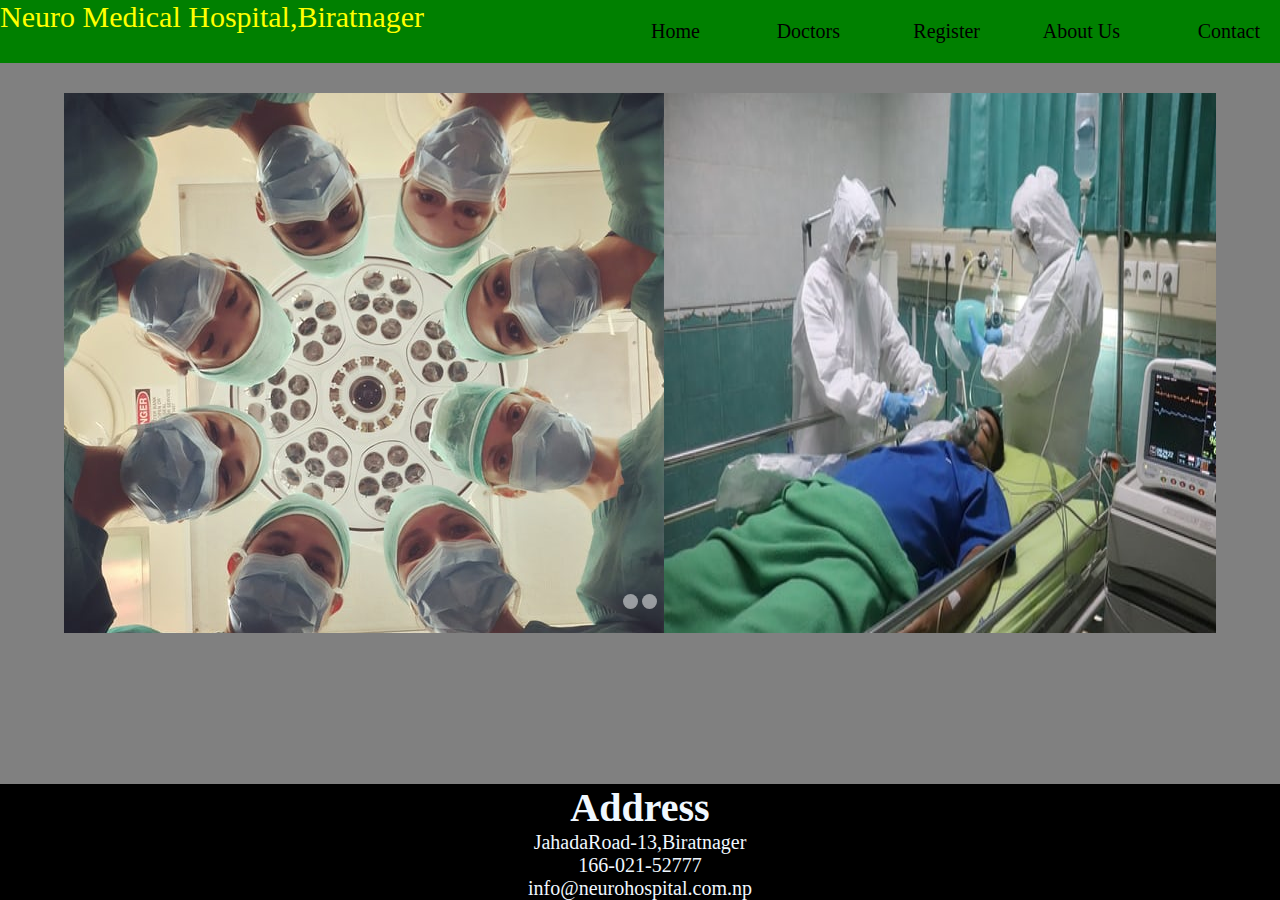
<file: doc/index.html>
<!DOCTYPE html>
<html lang="en">

<head>
  <meta charset="UTF-8">
  <meta http-equiv="X-UA-Compatible" content="IE=edge">
  <meta name="viewport" content="width=device-width, initial-scale=1.0">
  <title>Neuro Hospital</title>
  <link rel="stylesheet" href="../doc/neuro.css">
</head>

<body>
  <div class="Nav">
    <p>Neuro Medical Hospital,Biratnager</p>
    <ul>
      <li><a href="../doc/index.html">Home</a></li>
      <li><a href="Doctor.html">Doctors</a></li>
      <li><a href="Services.html">Register</a></li>
      <li><a href="Blog.html">About Us</a></li>
      <li><a href="../doc/Contact.html">Contact</a></li>
    </ul>
  </div>
  <div class="slider-box">
    <div id="slides">
      <img src="../images/doctors.jfif">
      <img src="../images/patient.jfif">
      <img src="../images/operation.jfif">
      <img src="../images/bed.jfif">
    </div>
    <div class="indicator">
      <span id="btn1"></span>
      <span id="btn2"></span>
    </div>
    </div>
    <script>

      var slide = document.getElementById("slides");
      var btn1 = document.getElementById('btn1');
      var btn2 = document.getElementById('btn2');
      var btn3 = document.getElementById('btn3');

      btn1.onclick = function () {
          slide.style.transform = "translateX(0px)";
          btn1.classList.add('active');
          btn2.classList.remove('active');
          btn3.classList.remove('active');
      };
      btn2.onclick = function () {
          slide.style.transform = "translateX(-100%)";
          btn1.classList.remove('active');
          btn2.classList.add('active');
          btn3.classList.remove('active');
      };
  </script>
</body>
<footer>
  <div class="main-content">
  <h1>Address</h1>
  <div class="Location">
    <span class="text">JahadaRoad-13,Biratnager</span>
  </div>
  <div class="Phone">
    <span class="text"> 166-021-52777 </span>
  </div>
  <div class="Email">
    <span class="text">info@neurohospital.com.np</span>
  </div>
  </div>
</footer>
</html>
</file>
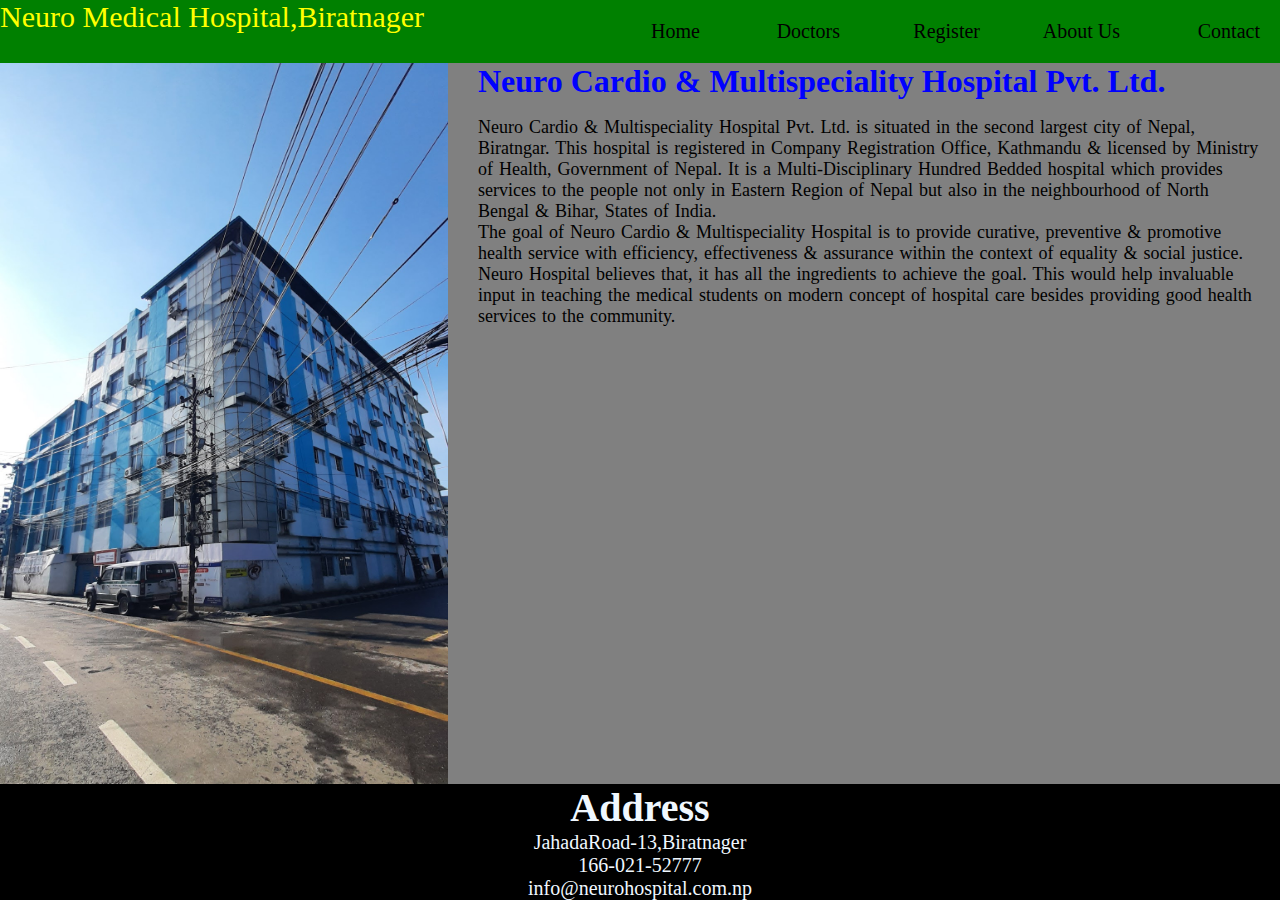
<file: doc/Blog.html>
<!DOCTYPE html>
<html lang="en">

<head>
    <meta charset="UTF-8">
    <meta http-equiv="X-UA-Compatible" content="IE=edge">
    <meta name="viewport" content="width=device-width, initial-scale=1.0">
    <title>Neuro Hospital</title>
    <link rel="stylesheet" href="../doc/neuro.css">
    <script src="neuro.js"></script>
</head>

<body>
    <div class="Nav">
        <p>Neuro Medical Hospital,Biratnager</p>
        <ul>
            <li><a href="../doc/index.html">Home</a></li>
            <li><a href="Doctor.html">Doctors</a></li>
            <li><a href="Services.html">Register</a></li>
            <li><a href="Blog.html">About Us</a></li>
            <li><a href="../doc/Contact.html">Contact</a></li>
        </ul>
    </div>
    <div class="image">
        <img src="../images/hospital.jpg">
    </div>
    <div class="intro">
        <h1>Neuro Cardio & Multispeciality Hospital Pvt. Ltd.</h1>
            <p>Neuro Cardio & Multispeciality Hospital Pvt. Ltd. is situated in the second largest city of Nepal,
            Biratngar. This hospital is registered in Company Registration Office, Kathmandu & licensed by Ministry of
            Health, Government of Nepal. It is a Multi-Disciplinary Hundred Bedded hospital which provides services to
            the people not only in Eastern Region of Nepal but also in the neighbourhood of North Bengal & Bihar, States
            of India.
            <br>
            The goal of Neuro Cardio & Multispeciality Hospital is to provide curative, preventive & promotive health
            service with efficiency, effectiveness & assurance within the context of equality & social justice. Neuro
            Hospital believes that, it has all the ingredients to achieve the goal. This would help invaluable input in
            teaching the medical students on modern concept of hospital care besides providing good health services to
            the community.</p>
        </p>
    </div>
</body>
<footer>
    <div class="main-content">
    <h1>Address</h1>
    <div class="Location">
      <span class="text">JahadaRoad-13,Biratnager</span>
    </div>
    <div class="Phone">
      <span class="text"> 166-021-52777 </span>
    </div>
    <div class="Email">
      <span class="text">info@neurohospital.com.np</span>
    </div>
    </div>
  </footer>
</html>
</file>
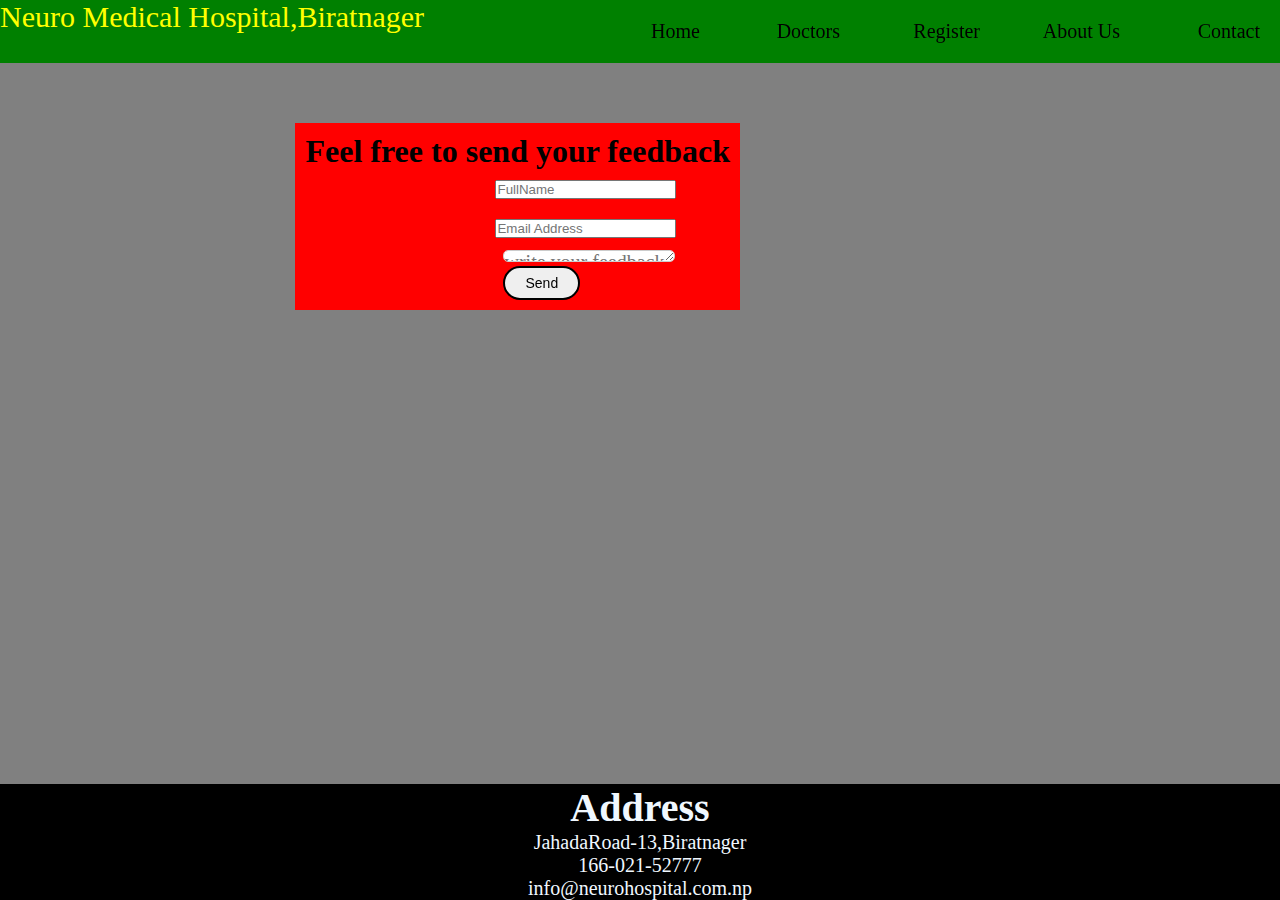
<file: doc/Contact.html>
<!DOCTYPE html>
<html lang="en">

<head>
  <meta charset="UTF-8">
  <meta http-equiv="X-UA-Compatible" content="IE=edge">
  <meta name="viewport" content="width=device-width, initial-scale=1.0">
  <title>Neuro Hospital</title>
  <link rel="stylesheet" href="../doc/neuro.css">
  <script src="neuro.js"></script>
</head>

<body>
  <div class="Nav">
    <p>Neuro Medical Hospital,Biratnager</p>
    <ul>
      <li><a href="../doc/index.html">Home</a></li>
      <li><a href="Doctor.html">Doctors</a></li>
      <li><a href="Services.html">Register</a></li>
      <li><a href="Blog.html">About Us</a></li>
      <li><a href="../doc/Contact.html">Contact</a></li>
    </ul>
  </div>
  <div class="container">
    <form>
      <h1>Feel free to send your feedback</h1>
      <div class="id">
        <input type="text" placeholder="FullName">
      </div>
      <div class="id">
        <input type="email" placeholder="Email Address">
      </div>
      <textarea cols="15" rows="6" placeholder="write your feedback"></textarea>
      <button class="send">Send</button>
    </form>
  </div>
</body>
<footer>
  <div class="main-content">
  <h1>Address</h1>
  <div class="Location">
    <span class="text">JahadaRoad-13,Biratnager</span>
  </div>
  <div class="Phone">
    <span class="text"> 166-021-52777 </span>
  </div>
  <div class="Email">
    <span class="text">info@neurohospital.com.np</span>
  </div>
  </div>
</footer>
</html>
</file>
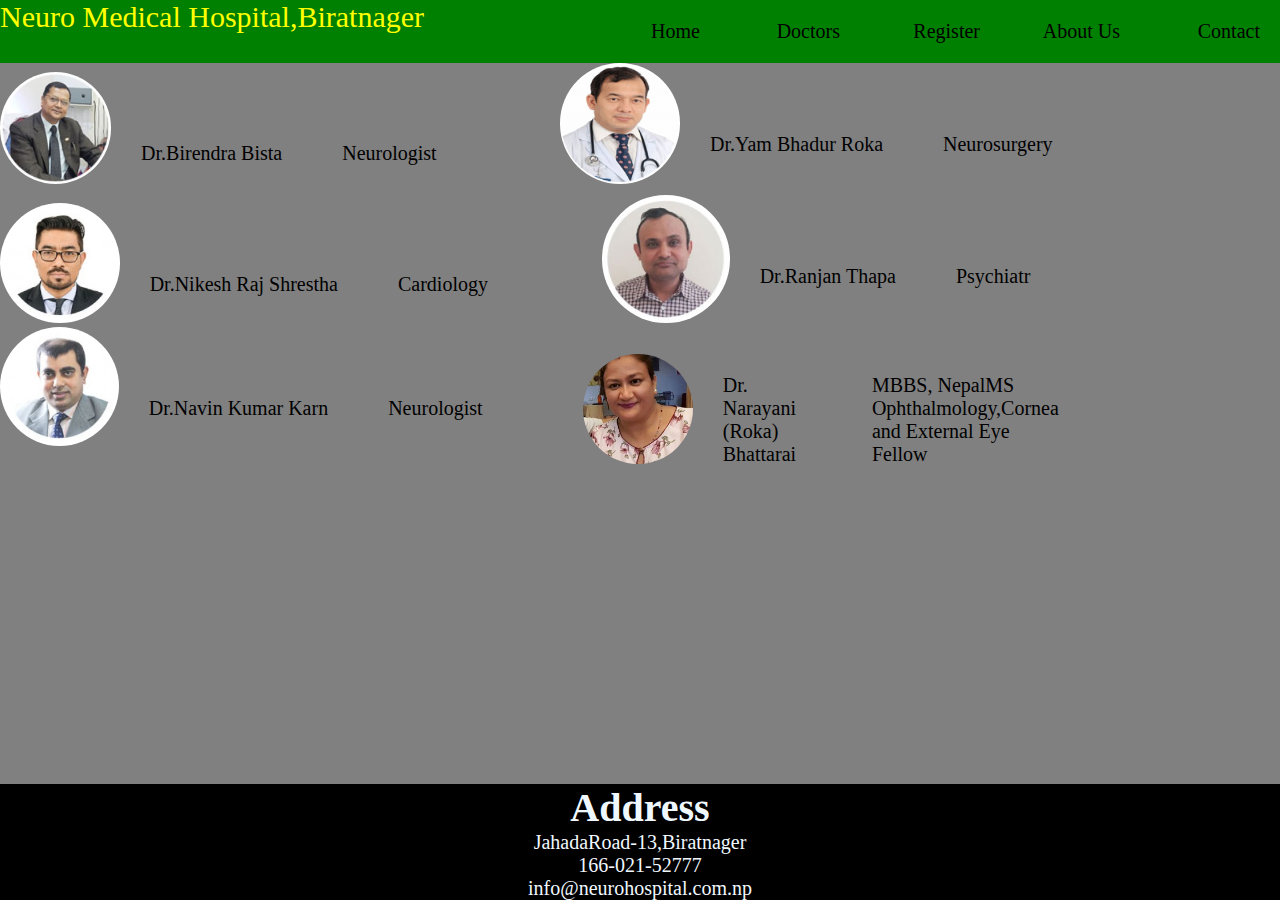
<file: doc/Doctor.html>
<!DOCTYPE html>
<html lang="en">

<head>
  <meta charset="UTF-8">
  <meta http-equiv="X-UA-Compatible" content="IE=edge">
  <meta name="viewport" content="width=device-width, initial-scale=1.0">
  <title>Neuro Hospital</title>
  <link rel="stylesheet" href="../doc/neuro.css">
  <script src="neuro.js"></script>
</head>

<body>
  <div class="Nav">
    <p>Neuro Medical Hospital,Biratnager</p>
    <ul>
      <li><a href="../doc/index.html">Home</a></li>
      <li><a href="Doctor.html">Doctors</a></li>
      <li><a href="Services.html">Register</a></li>
      <li><a href="Blog.html">About Us</a></li>
      <li><a href="../doc/Contact.html">Contact</a></li>
    </ul>
  </div>
  <div class="Main-Doctors">
    <div class="Doctors">
      <img src="../Doctors/birendra.jfif">
      <div class="Name">Dr.Birendra Bista</div>
      <div class="position">Neurologist</div>
    </div>
    <div class="Doctors1">
      <img src="../Doctors/yam.png">
      <div class="Name">Dr.Yam Bhadur Roka</div>
      <div class="position">Neurosurgery</div>
    </div>
    <div class="Doctors2">
      <img src="../Doctors/nikesh.jfif">
      <div class="Name">Dr.Nikesh Raj Shrestha</div>
      <div class="position">Cardiology</div>
    </div>
    <div class="Doctors3">
      <img src="../Doctors/rajan thapa.jfif">
      <div class="Name">Dr.Ranjan Thapa</div>
      <div class="position">Psychiatr</div>
    </div>
    <div class="Doctors4">
      <img src="../Doctors/Navin kumar karn.jfif">
      <div class="Name">Dr.Navin Kumar Karn</div>
      <div class="position">Neurologist</div>
    </div>
    <div class="Doctors5">
      <img src="../Doctors/Narayani.jfif">
      <div class="Name">Dr. Narayani (Roka) Bhattarai</div>
      <div class="position">MBBS, NepalMS Ophthalmology,Cornea and External Eye Fellow</div>
    </div>
  </div>
</body>
<footer>
  <div class="main-content">
    <h1>Address</h1>
    <div class="Location">
      <span class="text">JahadaRoad-13,Biratnager</span>
    </div>
    <div class="Phone">
      <span class="text"> 166-021-52777 </span>
    </div>
    <div class="Email">
      <span class="text">info@neurohospital.com.np</span>
    </div>
  </div>
</footer>

</html>
</file>
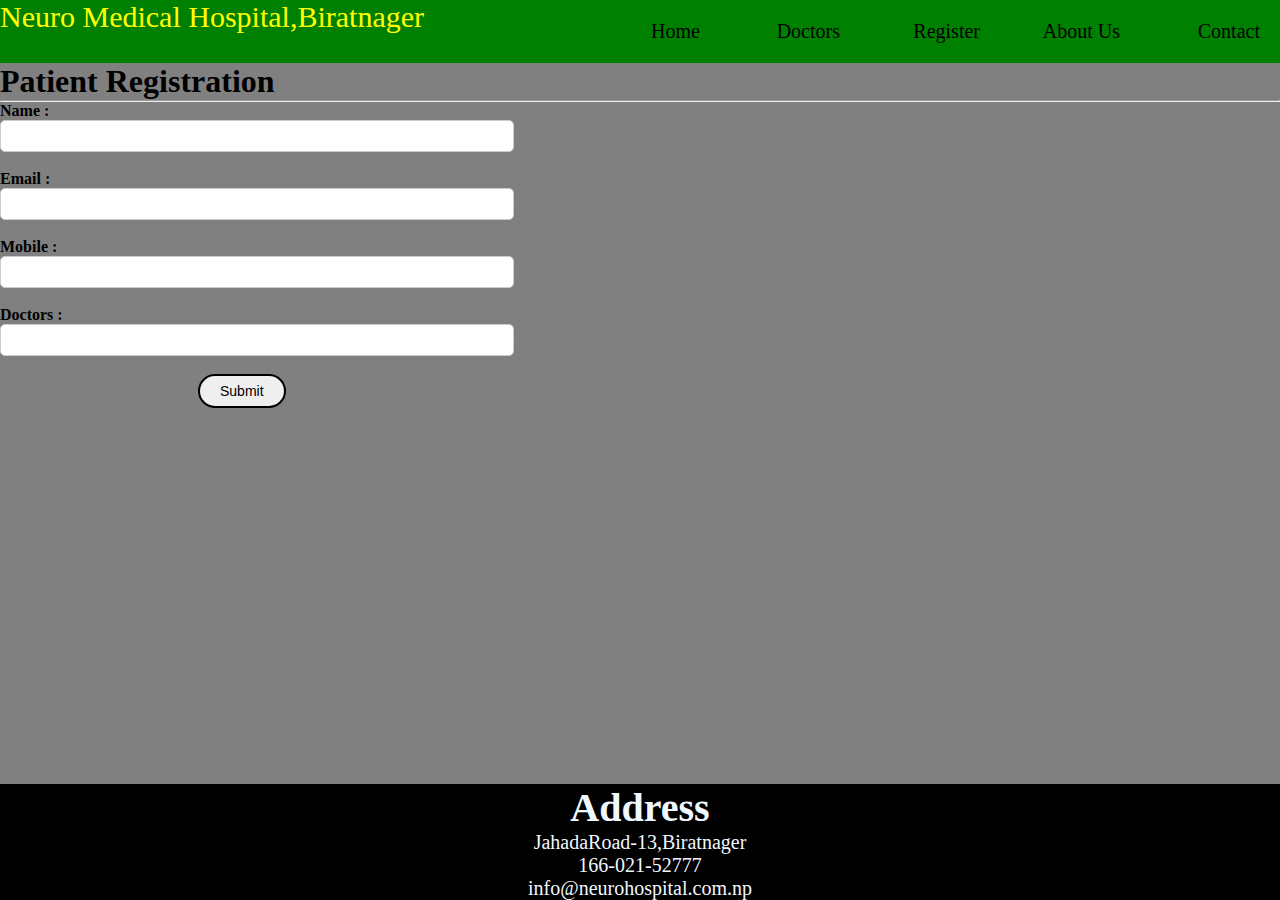
<file: doc/Services.html>
<!DOCTYPE html>
<html lang="en">

<head>
  <meta charset="UTF-8">
  <meta http-equiv="X-UA-Compatible" content="IE=edge">
  <meta name="viewport" content="width=device-width, initial-scale=1.0">
  <title>Neuro Hospital</title>
  <link rel="stylesheet" href="../doc/neuro.css">
  <script src="neuro.js"></script>
</head>

<body>
  <div class="Nav">
    <p>Neuro Medical Hospital,Biratnager</p>
    <ul>
      <li><a href="../doc/index.html">Home</a></li>
      <li><a href="Doctor.html">Doctors</a></li>
      <li><a href="Services.html">Register</a></li>
      <li><a href="Blog.html">About Us</a></li>
      <li><a href="../doc/Contact.html">Contact</a></li>
      </ul>
    </div>
    <section>
      <div class="w-80">
         <div class="form-box">
           <h1>Patient Registration</h1>
           <hr>
           <form>
            <label for="name"><b>Name :</b></label><br/>
            <input type="text" name="name" id="name" />
            <br/><br/>
    
            <label for="email"><b>Email :</b></label><br/>
            <input type="email" name="email" id="email" />
            <br/><br/>
    
            <label for="mobile"><b>Mobile :</b></label><br/>
            <input type="number" name="mobile" id="mobile" />
            <br/><br/>
    
            <label for="Doctors"><b>Doctors :</b></label><br/>
            <input type="text" name="Doctors" id="Doctors" />
            <br/><br/>
    
            <button>Submit</button>
            
          </form>
         </div>
        </div>
    </section>
</body>
<footer>
    <div class="main-content">
    <h1>Address</h1>
    <div class="Location">
      <span class="text">JahadaRoad-13,Biratnager</span>
    </div>
    <div class="Phone">
      <span class="text"> 166-021-52777 </span>
    </div>
    <div class="Email">
      <span class="text">info@neurohospital.com.np</span>
    </div>
    </div>
  </footer>
</html>
</file>
<file: doc/neuro.css>
*{
    padding: 0;
    margin: 0;
}
body{
  background:grey;
  width: 100%;
  height: 100%;
}
/* Navigationbar css*/
.Nav p{
  color:yellow;
  font-size: 30px;
  display: block;
  float: left;
}
.Nav{
    background: green;
    text-align: end;
}
.Nav ul{
  display:inline-flex;
  list-style: none;
  color: white;
}
.Nav ul li{
  width: 100px;
  padding: 50px;
  margin: -30px;
}
.Nav ul li a{
  text-decoration: none;
  color: black;
  font-size: 20px;
}
.Nav ul li a:hover{
  background: yellow;
}
/* index page css */
.slider-box {
  width     : 90%;
  max-height: 60vh;
  position  : relative;
  overflow  : hidden;
  margin    : 30px auto;
}

#slides {
  width     : 100%;
  display   : inline-flex;
  transition: 0.7s;
}

#slides img {
  width: 60%;
}

.indicator {
  position : absolute;
  left     : 50%;
  bottom   : 20px;
  transform: translateX(-50%);
}

.indicator span {
  display      : inline-block;
  width        : 15px;
  height       : 15px;
  border-radius: 50%;
  background   : rgba(255, 255, 255, 0.5);
  cursor       : pointer;
}

.active {
  background: #ffff !important;
}
/*Doctors css*/
.Doctors{
  display: inline-flex;
}
.Doctors img{
  border-radius: 50%;
  width: 20%;
  height: 20%;
}
.Doctors1{
  display: inline-flex;
}
.Doctors1 img{
  border-radius: 50%;
  width: 20%;
  height: 20%;
}
.Doctors2{
  display: inline-flex;
}
.Doctors2 img{
  border-radius: 50%;
  width: 20%;
  height: 20%;
}
.Doctors3{
  display: inline-flex;
}
.Doctors3 img{
  border-radius: 50%;
  width: 24%;
  height: 24%;
}
.Doctors4{
  display: inline-flex;
}
.Doctors4 img{
  border-radius: 50%;
  width: 20%;
  height: 20%;
}
.Doctors5{
  display: inline-flex;
}
.Doctors5 img{
  border-radius: 50%;
  width: 10%;
  height: 10%;
  margin-left: 53%;
  margin-top: -100px;
}
.Doctors5 .Name{
  margin-top: -110px;
  padding: 30px;
  font-size: 20px;
  font-family: Georgia, 'Times New Roman', Times, serif;
  cursor: pointer;
}
.Doctors5 .position{
  margin-top: -110px;
  padding: 30px;
  font-size: 20px;
  font-family: Georgia, 'Times New Roman', Times, serif;
  cursor: pointer;
}
.Name{
padding: 30px;
margin-top: 40px;
font-size: 20px;
font-family: Georgia, 'Times New Roman', Times, serif;
cursor: pointer;
}
.position{
padding: 30px;
margin-top: 40px;
font-size: 20px;
font-family: Georgia, 'Times New Roman', Times, serif;
cursor: pointer;
}
.Name:hover{
  color: green;
}
.position:hover{
  color: green;
}
/* form */
.container{
  display: flex;
  align-items: center;
  justify-content: center;
  float:right;
  margin-right: 60vh;
  margin-top: 60px; 
  background-color: red;
  padding: 10px;
}
.container .id{
  margin-left: 20vh;
  padding: 10px;
}
textarea{
  margin-left: 22vh;
}
.send{
border-radius: -50px;
display: block;
border: 2px solid;
font-size: 14px;
margin-left: 22vh;
padding: 7px 20px;
cursor: pointer;
}
.send:hover{
  color: blue;
}
/*footer css*/
footer{
  bottom: 0px;
  position: absolute;
  width: 100%;
  background: black;
}
.main-content{
  text-align: center;
  text-decoration: none;
  font-size: 20px;
  color: aliceblue;
  cursor: pointer;
}
/* blog css */
.image img{
width: 35%;
height: 90vh;
float: left;
margin-right: 30px;
margin-bottom: 10px;
}
.intro p{
color:black;
padding:3px;
margin: 14px;
font-family: Georgia, 'Times New Roman', Times, serif;
font-size: 18px;
word-spacing: 1.5px;
}
.intro h1{
  color: blue;
}
.intro h1:hover{
  color: red;
}
/*register*/
}
section .form-box form{
	margin-top: 10px;
}
section .form-box input:focus,textarea:focus,button:focus{
	outline: none;
}
section .form-box input,textarea{
	width: 40%;
	height: 30px;
	border:1px solid #ccc;
	border-radius: 5px;
	font-family: Gotu;
	font-size: 20px;
}
textarea{
	height: 10px;
}
section .form-box form #register-btn{
	font-family: Muli;
	font-size: 20px;
	color: white;
	border:none;
	cursor: pointer;
	border-radius: 3px;
}
button{
border-radius: 50px;
display: block;
border: 2px solid;
font-size: 14px;
margin-left: 22vh;
padding: 7px 20px;
cursor: pointer;
}
button:hover{
  color: green;
}
</file>
